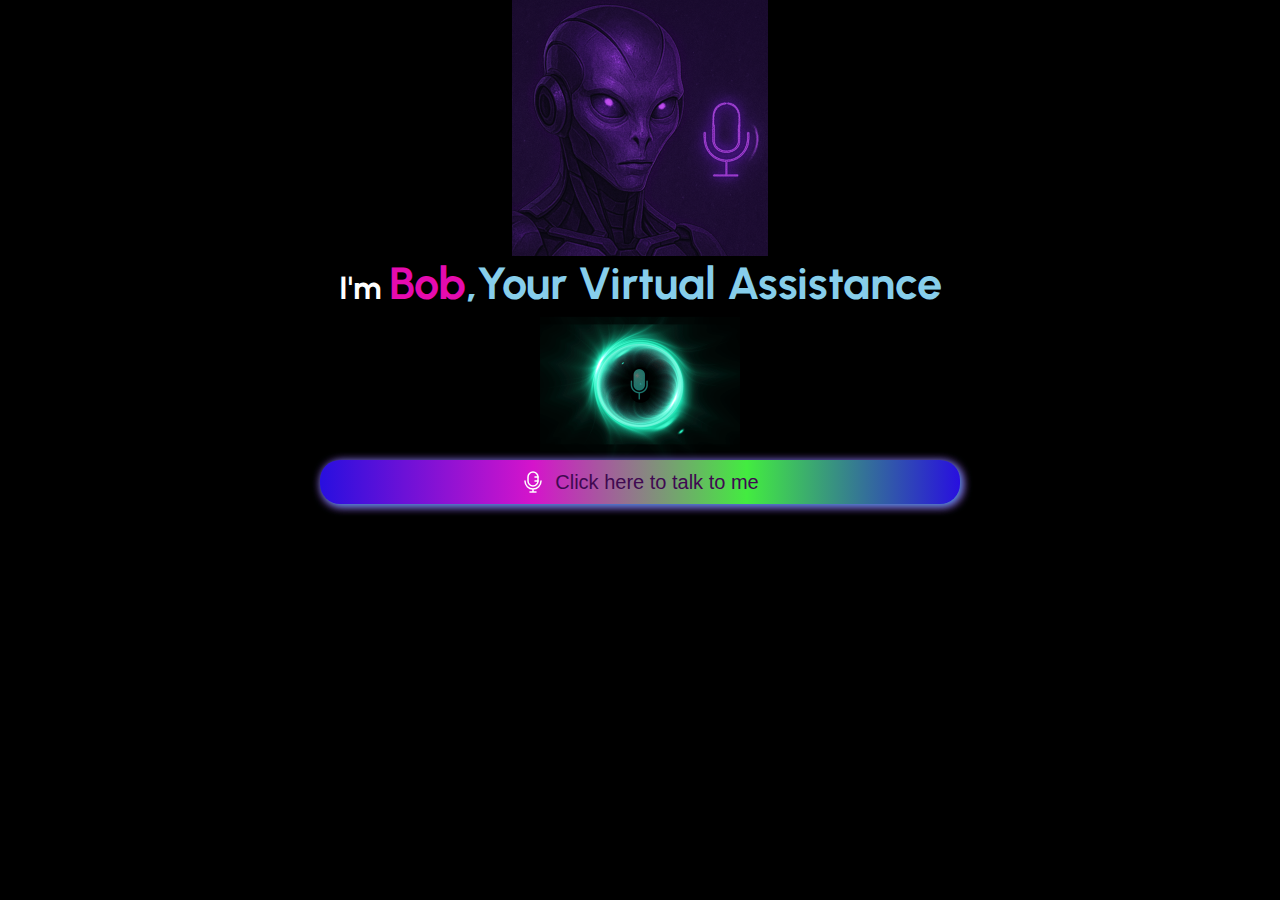
<file: index.html>
<!DOCTYPE html>
<html lang="en">
<head>
    <meta charset="UTF-8">
    <meta name="viewport" content="width=device-width, initial-scale=1.0">
    <link rel="shortcut icon" href="favicon.ico" type="image/x-icon">
    <link rel="stylesheet" href="style.css">

</head>
<body>
    <img src="logo.png" alt="logo"id="logo" >
    <h1>I'm <span id="name">Bob</span><span id="va">,Your Virtual Assistance</span></h1>
    <img src="voice .gif" alt="voice rec"id="voice">
    <button id="btn"><img src="mic.svg"alt="mic"><span id="content">Click here to talk to me</span></button>
    <script src="node.js"></script>
</body>
</html>
</file>
<file: style.css>
@import url('https://fonts.googleapis.com/css2?family=Urbanist:ital,wght@0,100..900;1,100..900&display=swap');

*{
    margin:0;
    padding:0;  
    box-sizing:border-box;
    
}
body{
    width:100%;
    height:100%;
    background-color: black;
    display:flex;
    justify-content:center;
    align-items:center;
    gap=30px;
    flex-direction:column;
}
#logo{
    width: 20%;
    height: 20%;
}
h1{
    color:white;
    font-family: "Urbanist", sans-serif;
    font-optical-sizing: auto;
    font-weight: <weight>;
    font-style: normal;
}
#name{
    color:rgb(229, 11, 175);
    font-size:45px;
}
#va{
    color:skyblue;
    font-size:45px;

}
#voice{
    width:200px;
    display:flex;
}
#btn{
    width:50%;
    background-image:linear-gradient(to right, #280fdf, #d514cb, #43ec40, #280fdf);
    padding: 10px;
    display:flex;
    align-items:center;
    justify-content:center;
    gap:10px;
    font-size:20px;
    border-radius: 20px;
    color:rgb(63, 9, 81);
    box-shadow:2px 2px 10px rgb(40, 164, 221),2px 2px 10px rgb(242, 38, 232);
    border:none;
    cursor:pointer;
    transition: 0.5s;

}
#btn:hover{
    box-shadow:2px 2px 20px rgb(40, 164, 221),2px 2px 20px rgb(242, 38, 232);
   
}
@media (max-width: 768px) {
    #logo{
        width: 50%;
        height: 50%;
    }
    h1{
        font-size: 20px;
    }
    #name{
        font-size: 20px;
    }
    #va{
        font-size: 20px;
    }
    #btn{
        width:100%;
        font-size:15px;
    }
</file>
